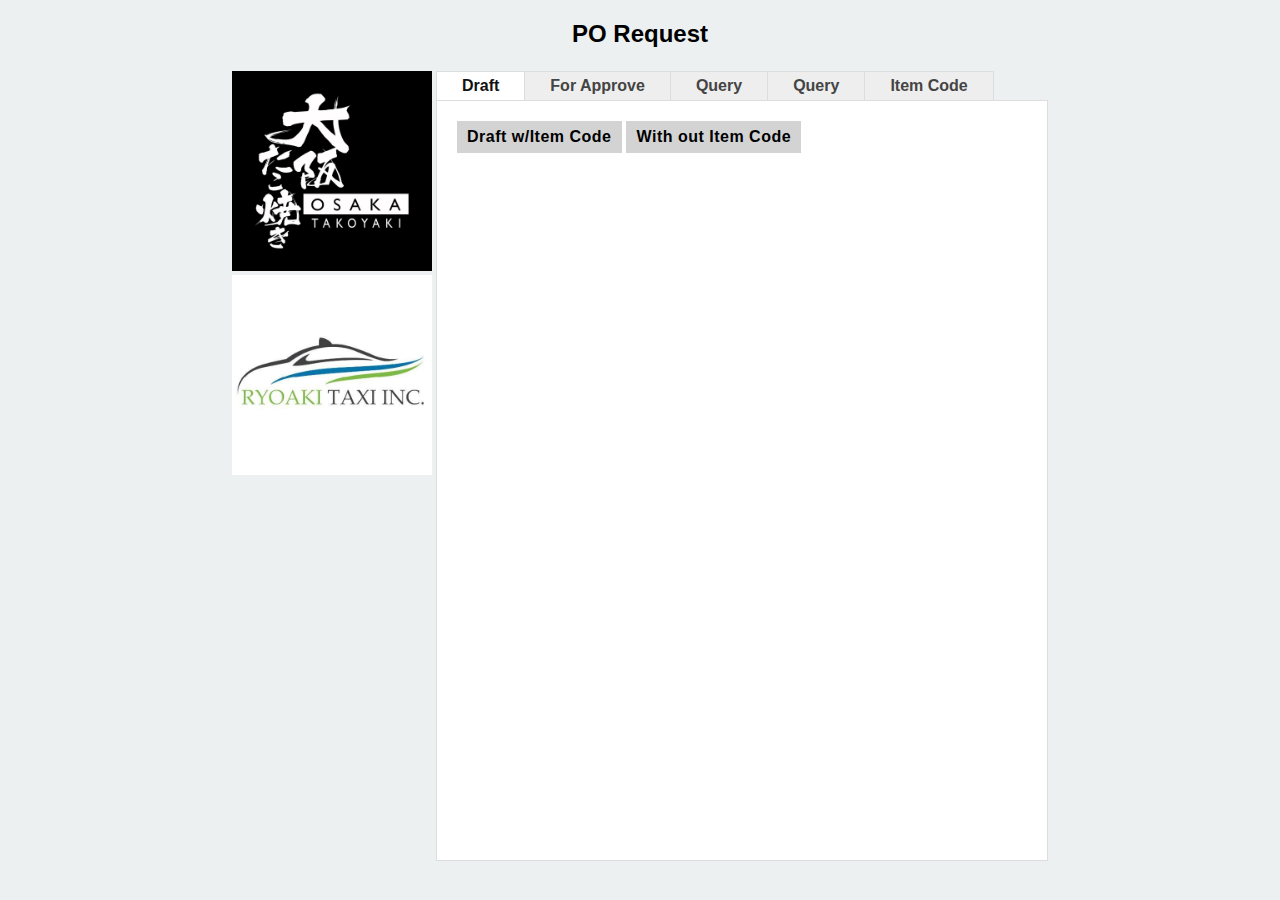
<file: index.html>
<!DOCTYPE html>
<html>
<head>
    <meta http-equiv="content-type" content="text/html; charset=utf-8" />
    <title>PO Request</title>
    <link rel="stylesheet" href="Content\style.css">
	<script
  src="https://code.jquery.com/jquery-3.4.1.js"
  integrity="sha256-WpOohJOqMqqyKL9FccASB9O0KwACQJpFTUBLTYOVvVU="
  crossorigin="anonymous"></script>
</head>
<body>
    <h2>PO Request</h2>
<table align="center">
	<tr>
		<th valign="top" width="200">
			<img src="Content\ot.jpg" height="200" width="200">
			<img src="Content\rt.jpg" height="200" width="200">
		</th>
		<th>
			<div class="pc-tab">
				<input checked="checked" id="tab1" type="radio" name="pct" />
				<input id="tab2" type="radio" name="pct" />
				<input id="tab3" type="radio" name="pct" />
				<input id="tab4" type="radio" name="pct" />
				<input id="tab5" type="radio" name="pct" />
				<nav>
					<ul>
						<li class="tab1">
						<label for="tab1">Draft</label>
						</li>
						<li class="tab2">
						<label for="tab2">For Approve</label>
						</li>
						<li class="tab3">
						<label for="tab3">Query</label>
						</li>
						<li class="tab4">
						<label for="tab4">Query</label>
						</li>
						</li>
						<li class="tab5">
						<label for="tab5">Item Code</label>
						</li>
					</ul>
				</nav>
				<section>
					<div class="tab1">    
						<h4 align="left"><a target="Draft" href="DraftPO.html">Draft w/Item Code</a> <a target="Draft" href="DraftPO2.html">With out Item Code</a></h4>
						<iframe name="Draft" width="570" height="680" frameborder="0" marginheight="0" marginwidth="0" scrolling="no" >
						</iframe>
					</div>
					<div class="tab2">
						<h4 align="left"><a target="Que" href="ForApprove.html">For Approve</a> <a target="Que" href="ApprovePO.html">Approve</a></h4>
						<iframe name="Que" width="570" height="740" frameborder="0" marginheight="0" marginwidth="0" scrolling="no" >
						</iframe>
					</div>
					<div class="tab3">
						<h4 align="left"><a target="QueryPO" href="QueryPO.html">Query</a></h4>
						<iframe name="QueryPO" width="570" height="750" frameborder="0" marginheight="0" marginwidth="0" scrolling="no" >
						</iframe>
					</div>
					<div class="tab4">
						<h4 align="left"><a target="QueryPO" href="QueryPO.html">Query</a></h4>
						<iframe name="QueryPO" width="570" height="750" frameborder="0" marginheight="0" marginwidth="0" scrolling="no" >
						</iframe>
					</div>
					<div class="tab5">
						<iframe name="IC" src="ItemCode.html" width="700" height="695" frameborder="0" marginheight="0" marginwidth="0" scrolling="no" >
						</iframe>
					</div>
				</section>
			</div>
		</th>
	</tr>
</table>		
</body>
</html>
</file>
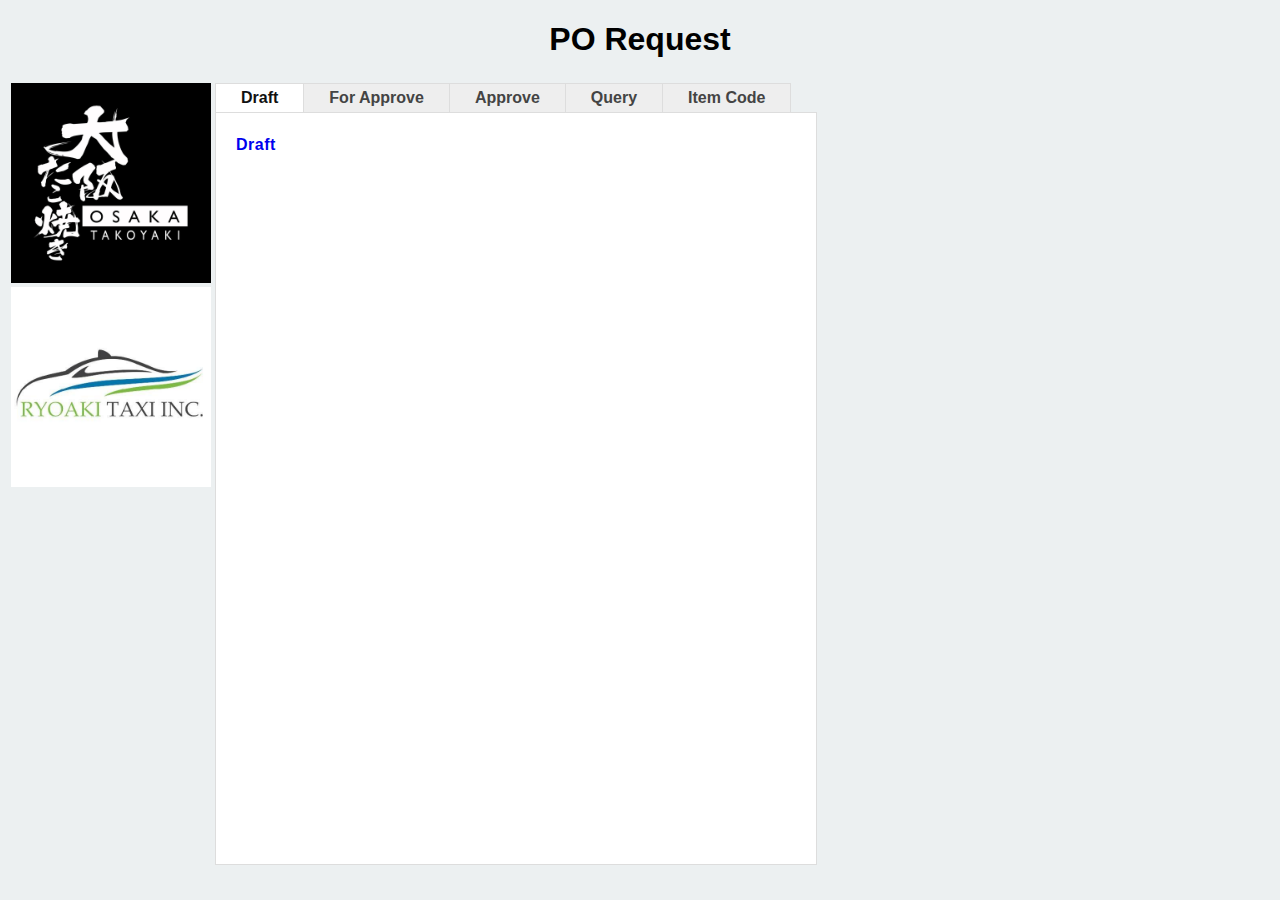
<file: PO/index.html>
<!DOCTYPE html>
<html>
<head>
    <meta http-equiv="content-type" content="text/html; charset=utf-8" />
    <title>PO Request</title>
    <link rel="stylesheet" href="Content\style.css">
    <script
  src="https://code.jquery.com/jquery-3.4.1.js"
  integrity="sha256-WpOohJOqMqqyKL9FccASB9O0KwACQJpFTUBLTYOVvVU="
  crossorigin="anonymous"></script>
</head>
<body>
    <h1>PO Request</h1>
<table>
	<tr>
		<th valign="top" width="200">
			<img src="Content\ot.jpg" height="200" width="200">
			<img src="Content\rt.jpg" height="200" width="200">
		</th>
		<th>
			<div class="pc-tab">
				<input checked="checked" id="tab1" type="radio" name="pct" />
				<input id="tab2" type="radio" name="pct" />
				<input id="tab3" type="radio" name="pct" />
				<input id="tab4" type="radio" name="pct" />
				<input id="tab5" type="radio" name="pct" />
				<nav>
					<ul>
						<li class="tab1">
						<label for="tab1">Draft</label>
						</li>
						<li class="tab2">
						<label for="tab2">For Approve</label>
						</li>
						<li class="tab3">
						<label for="tab3">Approve</label>
						</li>
						<li class="tab4">
						<label for="tab4">Query</label>
						</li>
						</li>
						<li class="tab5">
						<label for="tab5">Item Code</label>
						</li>
					</ul>
				</nav>
				<section>
					<div class="tab1">    
						<h4 align="left"><a target="Draft" href="DraftPO.html">Draft</a></h4>
						<iframe name="Draft" width="560" height="680" frameborder="0" marginheight="0" marginwidth="0" scrolling="no" >
						</iframe>
					</div>
						<div class="tab2">
						<h4 align="left"><a target="Que" href="ForApprove.html">For Approve</a></h4>
						<iframe name="Que" width="560" height="740" frameborder="0" marginheight="0" marginwidth="0" scrolling="no" >
						</iframe>
					</div>
					<div class="tab3">
						<h4 align="left"><a target="Query" href="ApprovePO.html">Approve</a></h4>
						<iframe name="Query" width="560" height="600" frameborder="0" marginheight="0" marginwidth="0" scrolling="no" >
						</iframe>
					</div>
					<div class="tab4">
						<h4 align="left"><a target="QueryPO" href="QueryPO.html">Query</a></h4>
						<iframe name="QueryPO" width="560" height="740" frameborder="0" marginheight="0" marginwidth="0" scrolling="no" >
						</iframe>
					</div>
					<div class="tab5">
						<h4 align="left"><a target="IC" href="ItemCode.html">Item Code</a></h4>
						<iframe name="IC" width="700" height="695" frameborder="0" marginheight="0" marginwidth="0" scrolling="no" >
						</iframe>
					</div>
				</section>
			</div>
		</th>
	</tr>
</table>		
</body>
</html>
</file>
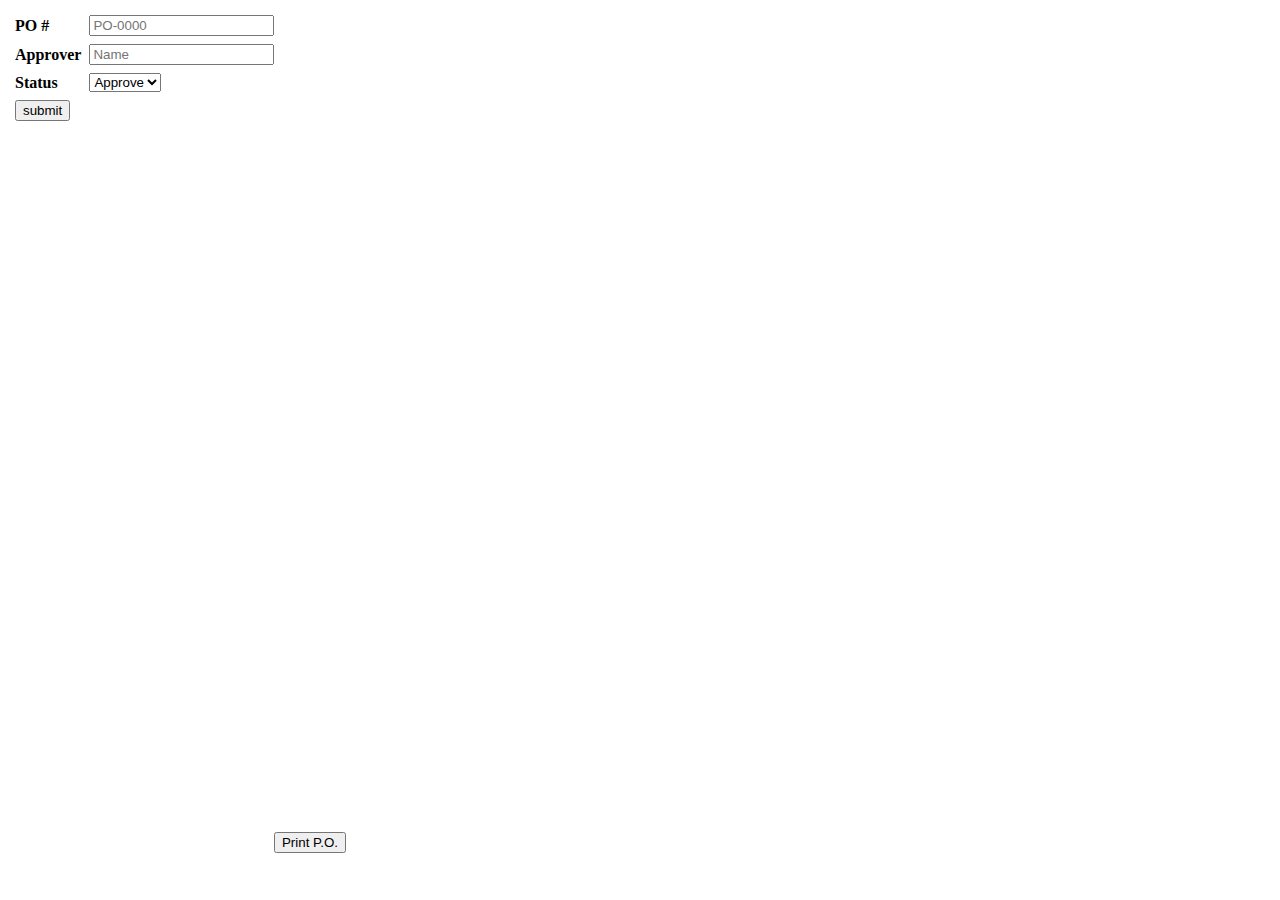
<file: ApprovePO.html>
<!DOCTYPE html>
<html>

<head>
    <title>Delivery</title>

</head>

<body>
    <div>
        <table cellpadding="0">
            <tr>
                <th>
                    <div>
        <form action="https://docs.google.com/forms/u/1/d/e/1FAIpQLSfVGcU-pso_PT0yXF-MiJLkjmKoksoRlooqVqukTQRuC30b0Q/formResponse" target="_self" method="POST">
            <table width="255" cellpadding="3">
                <tr align="left">
                    <th >
                        <label >PO #</label>
                    </th>
					<th >
                        <input type="text" name="entry.1896798214" placeholder="PO-0000">
                    </th>
                </tr>
                <tr align="left">
                    <th >
                        <label >Approver</label>
                    </th>
					<th >
                        <input type="text" name="entry.1939123389" placeholder="Name">
                    </th>
                </tr>
                <tr align="left">
                    <th>
                        <label >Status</label>
                    </th>
					<th>
						<select name="entry.856951067" size="1">
							<option value="Approve">Approve</option>
							<option value="Reject">Reject</option>
							<option value="Hold">Hold</option>
						</select>
                    </th>
                </tr>
				<tr align="left">
                    <th width="33%"><input type="submit" value="submit"></th>
                </tr>
            </table><br>        
        </form>
    </div>
                </th>
            </tr>
            <tr>
                <th>
                    <div>
                        <iframe id="zel" src="https://docs.google.com/spreadsheets/d/1xGaX6h5-QPCzwQwxIz_jAEixde0Y9JNKBS42V3lmw3Y/htmlembed/sheet?gid=1333012111&range=A1:E32" width="600" height="680" frameborder="0" marginheight="0" marginwidth="0" scrolling="no">
                        </iframe>
					</div>   
                </th>
            </tr>
            <tr>
                <th>
                    <button onclick="myFunction()">Print P.O.</button>
                    <script>
                        function myFunction() {
  window.print();
}
						window.setInterval("reloadIFrame();", 3000);

                        function reloadIFrame() {
                            var frameHolder = document.getElementById('zel');
                            frameHolder.src = "https://docs.google.com/spreadsheets/d/1xGaX6h5-QPCzwQwxIz_jAEixde0Y9JNKBS42V3lmw3Y/htmlembed/sheet?gid=1333012111&range=A1:E32"
                        }
                    </script>
                </th>
            </tr>    
        </table>

    </div>
</body>
</html>
</file>
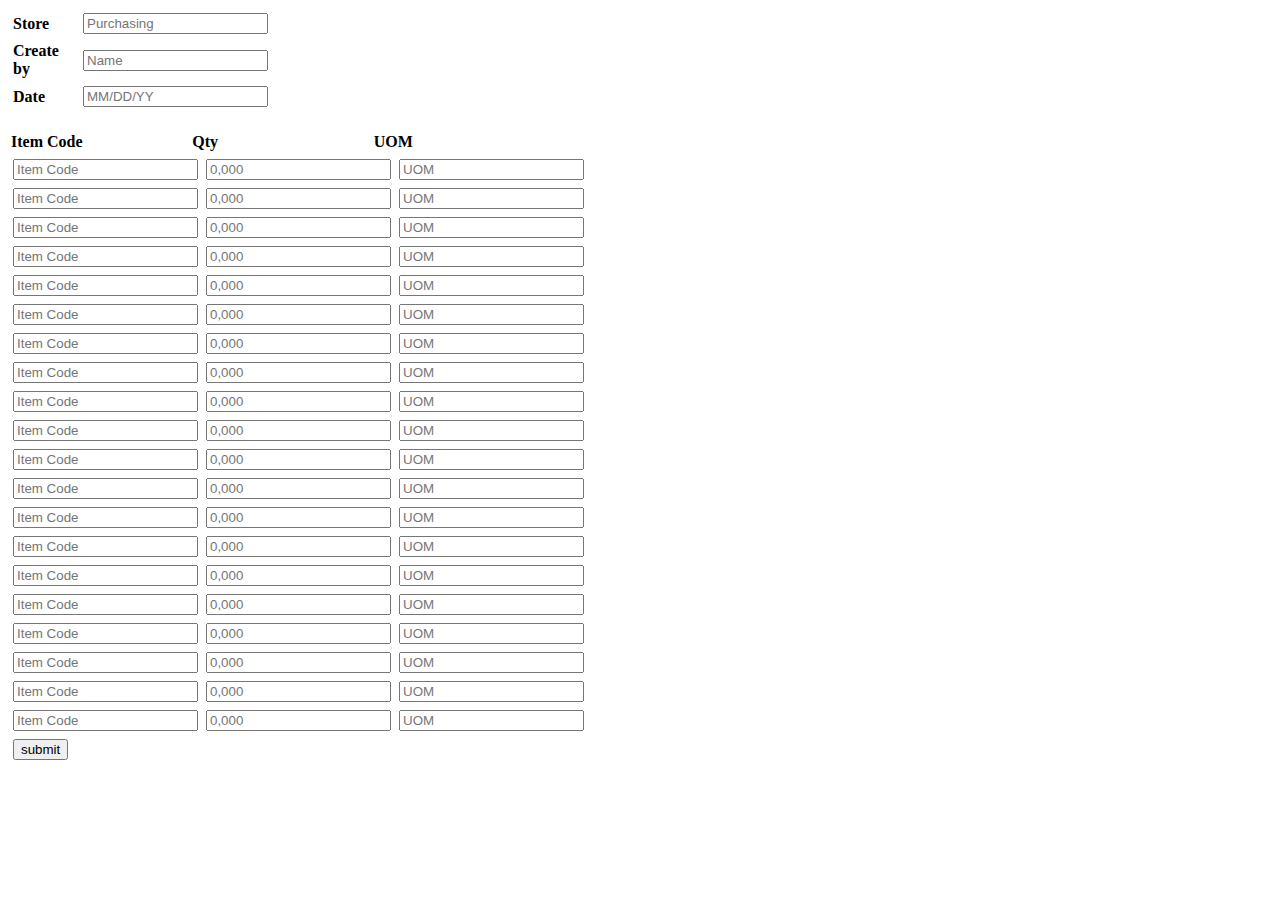
<file: DraftPO.html>
<!DOCTYPE html>
<html>

<head>
    
</head>

<body>
    <div>
        <form action="https://docs.google.com/forms/u/1/d/e/1FAIpQLSfx66Cv7v31KgxPLpIVAfG73Jiil4s7JYh_mOdtyI67ZHC6cA/formResponse" target="_self" method="POST">
            <table width="265" cellpadding="3">
                <tr align="left">
                    <th >
                        <label >Store</label>
                    </th>
					<th >
                        <input type="text" name="entry.54710630" placeholder="Purchasing">
                    </th>
                </tr>
                <tr align="left">
                    <th >
                        <label >Create by</label>
                    </th>
					<th >
                        <input type="text" name="entry.1203433616" placeholder="Name">
                    </th>
                </tr>
                <tr align="left">
                    <th>
                        <label >Date</label>
                    </th>
					<th>
                        <input type="text" name="entry.1028547233" placeholder="MM/DD/YY">
                    </th>
                </tr>
            </table><br>
            <table width="546">
                <tr align="left">
                    <th width="33%"><label>Item Code</label></th>
                    <th width="33%"><label>Qty</label></th>
                    <th width="33%"><label>UOM</label></th>
                </tr>
            </table>
            <table width="546" cellpadding="3">
                <tr>
                    <th width="33%"><input type="text" name="entry.1437267152" placeholder="Item Code"></th>
                    <th width="33%"><input type="text" name="entry.483380419" placeholder="0,000"></th>
                    <th width="33%"><input type="text" name="entry.1888782235" placeholder="UOM"></th>
                </tr>
                 <tr>
                    <th width="33%"><input type="text" name="entry.1437267152" placeholder="Item Code"></th>
                    <th width="33%"><input type="text" name="entry.483380419" placeholder="0,000"></th>
                    <th width="33%"><input type="text" name="entry.1888782235" placeholder="UOM"></th>
                </tr>
                <tr>
                    <th width="33%"><input type="text" name="entry.1437267152" placeholder="Item Code"></th>
                    <th width="33%"><input type="text" name="entry.483380419" placeholder="0,000"></th>
                    <th width="33%"><input type="text" name="entry.1888782235" placeholder="UOM"></th>
                </tr>
                <tr>
                    <th width="33%"><input type="text" name="entry.1437267152" placeholder="Item Code"></th>
                    <th width="33%"><input type="text" name="entry.483380419" placeholder="0,000"></th>
                    <th width="33%"><input type="text" name="entry.1888782235" placeholder="UOM"></th>
                </tr>
                <tr>
                    <th width="33%"><input type="text" name="entry.1437267152" placeholder="Item Code"></th>
                    <th width="33%"><input type="text" name="entry.483380419" placeholder="0,000"></th>
                    <th width="33%"><input type="text" name="entry.1888782235" placeholder="UOM"></th>
                </tr>
                <tr>
                    <th width="33%"><input type="text" name="entry.1437267152" placeholder="Item Code"></th>
                    <th width="33%"><input type="text" name="entry.483380419" placeholder="0,000"></th>
                    <th width="33%"><input type="text" name="entry.1888782235" placeholder="UOM"></th>
                </tr>
                <tr>
                    <th width="33%"><input type="text" name="entry.1437267152" placeholder="Item Code"></th>
                    <th width="33%"><input type="text" name="entry.483380419" placeholder="0,000"></th>
                    <th width="33%"><input type="text" name="entry.1888782235" placeholder="UOM"></th>
                </tr>
                <tr>
                    <th width="33%"><input type="text" name="entry.1437267152" placeholder="Item Code"></th>
                    <th width="33%"><input type="text" name="entry.483380419" placeholder="0,000"></th>
                    <th width="33%"><input type="text" name="entry.1888782235" placeholder="UOM"></th>
                </tr>
                <tr>
                    <th width="33%"><input type="text" name="entry.1437267152" placeholder="Item Code"></th>
                    <th width="33%"><input type="text" name="entry.483380419" placeholder="0,000"></th>
                    <th width="33%"><input type="text" name="entry.1888782235" placeholder="UOM"></th>
                </tr>
                <tr>
                    <th width="33%"><input type="text" name="entry.1437267152" placeholder="Item Code"></th>
                    <th width="33%"><input type="text" name="entry.483380419" placeholder="0,000"></th>
                    <th width="33%"><input type="text" name="entry.1888782235" placeholder="UOM"></th>
                </tr>
                <tr>
                    <th width="33%"><input type="text" name="entry.1437267152" placeholder="Item Code"></th>
                    <th width="33%"><input type="text" name="entry.483380419" placeholder="0,000"></th>
                    <th width="33%"><input type="text" name="entry.1888782235" placeholder="UOM"></th>
                </tr>
                <tr>
                    <th width="33%"><input type="text" name="entry.1437267152" placeholder="Item Code"></th>
                    <th width="33%"><input type="text" name="entry.483380419" placeholder="0,000"></th>
                    <th width="33%"><input type="text" name="entry.1888782235" placeholder="UOM"></th>
                </tr>
                <tr>
                    <th width="33%"><input type="text" name="entry.1437267152" placeholder="Item Code"></th>
                    <th width="33%"><input type="text" name="entry.483380419" placeholder="0,000"></th>
                    <th width="33%"><input type="text" name="entry.1888782235" placeholder="UOM"></th>
                </tr>
                <tr>
                    <th width="33%"><input type="text" name="entry.1437267152" placeholder="Item Code"></th>
                    <th width="33%"><input type="text" name="entry.483380419" placeholder="0,000"></th>
                    <th width="33%"><input type="text" name="entry.1888782235" placeholder="UOM"></th>
                </tr>
                <tr>
                    <th width="33%"><input type="text" name="entry.1437267152" placeholder="Item Code"></th>
                    <th width="33%"><input type="text" name="entry.483380419" placeholder="0,000"></th>
                    <th width="33%"><input type="text" name="entry.1888782235" placeholder="UOM"></th>
                </tr>
                <tr>
                    <th width="33%"><input type="text" name="entry.1437267152" placeholder="Item Code"></th>
                    <th width="33%"><input type="text" name="entry.483380419" placeholder="0,000"></th>
                    <th width="33%"><input type="text" name="entry.1888782235" placeholder="UOM"></th>
                </tr>
                <tr>
                    <th width="33%"><input type="text" name="entry.1437267152" placeholder="Item Code"></th>
                    <th width="33%"><input type="text" name="entry.483380419" placeholder="0,000"></th>
                    <th width="33%"><input type="text" name="entry.1888782235" placeholder="UOM"></th>
                </tr>
                <tr>
                    <th width="33%"><input type="text" name="entry.1437267152" placeholder="Item Code"></th>
                    <th width="33%"><input type="text" name="entry.483380419" placeholder="0,000"></th>
                    <th width="33%"><input type="text" name="entry.1888782235" placeholder="UOM"></th>
                </tr>
                <tr>
                    <th width="33%"><input type="text" name="entry.1437267152" placeholder="Item Code"></th>
                    <th width="33%"><input type="text" name="entry.483380419" placeholder="0,000"></th>
                    <th width="33%"><input type="text" name="entry.1888782235" placeholder="UOM"></th>
                </tr>
                <tr>
                    <th width="33%"><input type="text" name="entry.1437267152" placeholder="Item Code"></th>
                    <th width="33%"><input type="text" name="entry.483380419" placeholder="0,000"></th>
                    <th width="33%"><input type="text" name="entry.1888782235" placeholder="UOM"></th>
                </tr>
                <tr align="left">
                    <th width="33%"><input type="submit" value="submit"></th>
                </tr>
            </table>
            
        </form>
    </div>

</body>

</html>
</file>
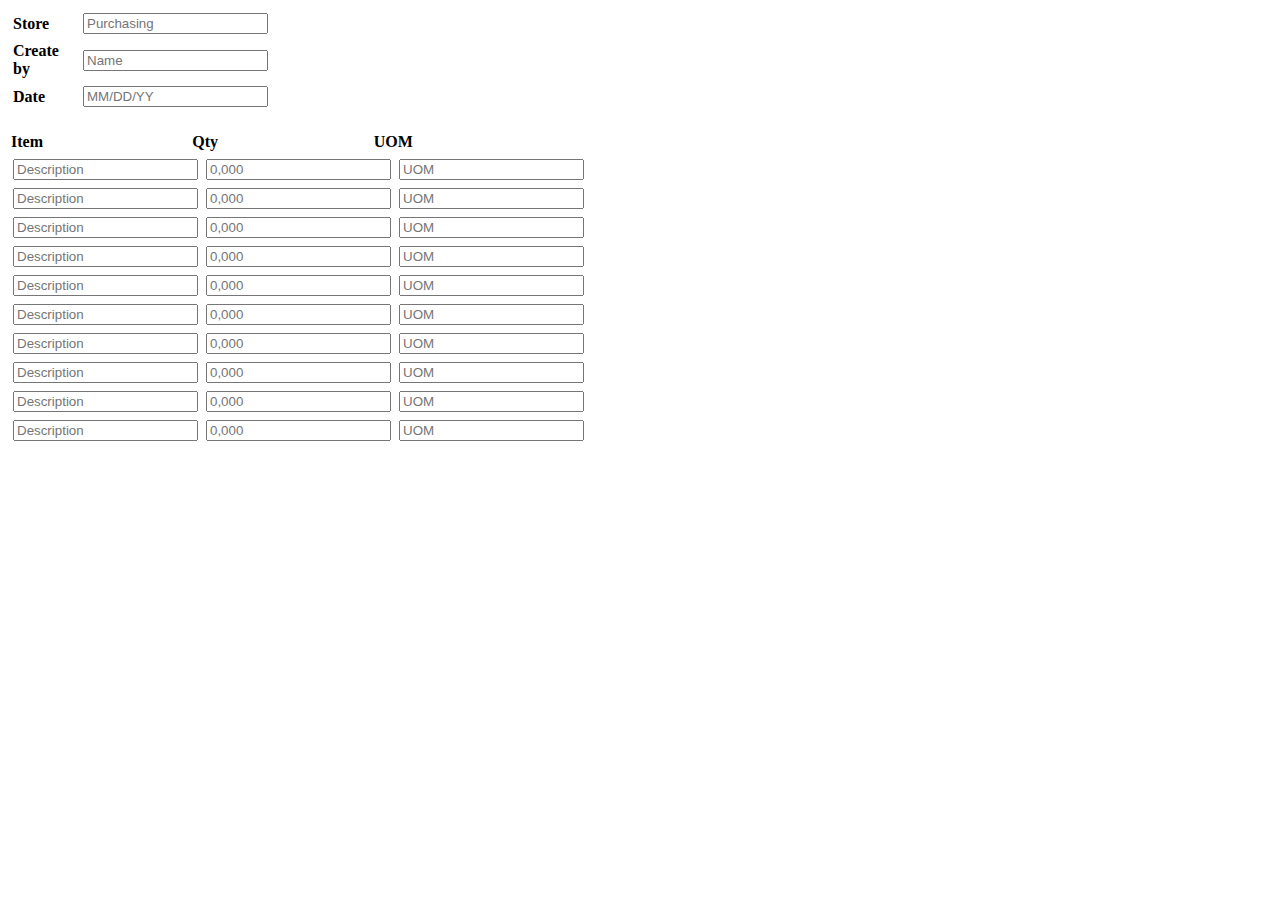
<file: DraftPO2.html>
<!DOCTYPE html>
<html>

<head>
    
</head>

<body>
    <div>
        <form action="https://docs.google.com/forms/u/1/d/e/1FAIpQLSfx66Cv7v31KgxPLpIVAfG73Jiil4s7JYh_mOdtyI67ZHC6cA/formResponse" target="_self" method="POST">
            <table width="265" cellpadding="3">
                <tr align="left">
                    <th >
                        <label >Store</label>
                    </th>
					<th >
                        <input type="text" name="entry.1011514642" placeholder="Purchasing">
                    </th>
                </tr>
                <tr align="left">
                    <th >
                        <label >Create by</label>
                    </th>
					<th >
                        <input type="text" name="entry.481858506" placeholder="Name">
                    </th>
                </tr>
                <tr align="left">
                    <th>
                        <label >Date</label>
                    </th>
					<th>
                        <input type="text" name="entry.212255321" placeholder="MM/DD/YY">
                    </th>
                </tr>
            </table><br>
            <table width="546">
                <tr align="left">
                    <th width="33%"><label>Item</label></th>
                    <th width="33%"><label>Qty</label></th>
                    <th width="33%"><label>UOM</label></th>
                </tr>
            </table>
            <table width="546" cellpadding="3">
                <tr>
                    <th width="33%"><input type="text" name="entry.286471567" placeholder="Description"></th>
                    <th width="33%"><input type="text" name="entry.1335706108" placeholder="0,000"></th>
                    <th width="33%"><input type="text" name="entry.2008655305" placeholder="UOM"></th>
                </tr>
                 <tr>
                    <th width="33%"><input type="text" name="entry.286471567" placeholder="Description"></th>
                    <th width="33%"><input type="text" name="entry.1335706108" placeholder="0,000"></th>
                    <th width="33%"><input type="text" name="entry.2008655305" placeholder="UOM"></th>
                </tr>
                <tr>
                    <th width="33%"><input type="text" name="entry.286471567" placeholder="Description"></th>
                    <th width="33%"><input type="text" name="entry.1335706108" placeholder="0,000"></th>
                    <th width="33%"><input type="text" name="entry.2008655305" placeholder="UOM"></th>
                </tr>
                <tr>
                    <th width="33%"><input type="text" name="entry.286471567" placeholder="Description"></th>
                    <th width="33%"><input type="text" name="entry.1335706108" placeholder="0,000"></th>
                    <th width="33%"><input type="text" name="entry.2008655305" placeholder="UOM"></th>
                </tr>
                <tr>
                    <th width="33%"><input type="text" name="entry.286471567" placeholder="Description"></th>
                    <th width="33%"><input type="text" name="entry.1335706108" placeholder="0,000"></th>
                    <th width="33%"><input type="text" name="entry.2008655305" placeholder="UOM"></th>
                </tr>
                <tr>
                    <th width="33%"><input type="text" name="entry.286471567" placeholder="Description"></th>
                    <th width="33%"><input type="text" name="entry.1335706108" placeholder="0,000"></th>
                    <th width="33%"><input type="text" name="entry.2008655305" placeholder="UOM"></th>
                </tr>
                <tr>
                    <th width="33%"><input type="text" name="entry.286471567" placeholder="Description"></th>
                    <th width="33%"><input type="text" name="entry.1335706108" placeholder="0,000"></th>
                    <th width="33%"><input type="text" name="entry.2008655305" placeholder="UOM"></th>
                </tr>
                <tr>
                    <th width="33%"><input type="text" name="entry.286471567" placeholder="Description"></th>
                    <th width="33%"><input type="text" name="entry.1335706108" placeholder="0,000"></th>
                    <th width="33%"><input type="text" name="entry.2008655305" placeholder="UOM"></th>
                </tr>
                <tr>
                    <th width="33%"><input type="text" name="entry.286471567" placeholder="Description"></th>
                    <th width="33%"><input type="text" name="entry.1335706108" placeholder="0,000"></th>
                    <th width="33%"><input type="text" name="entry.2008655305" placeholder="UOM"></th>
                </tr>
                <tr>
                    <th width="33%"><input type="text" name="entry.286471567" placeholder="Description"></th>
                    <th width="33%"><input type="text" name="entry.1335706108" placeholder="0,000"></th>
                    <th width="33%"><input type="text" name="entry.2008655305" placeholder="UOM"></th>
                </tr>
            </table>
            
        </form>
    </div>

</body>

</html>
</file>
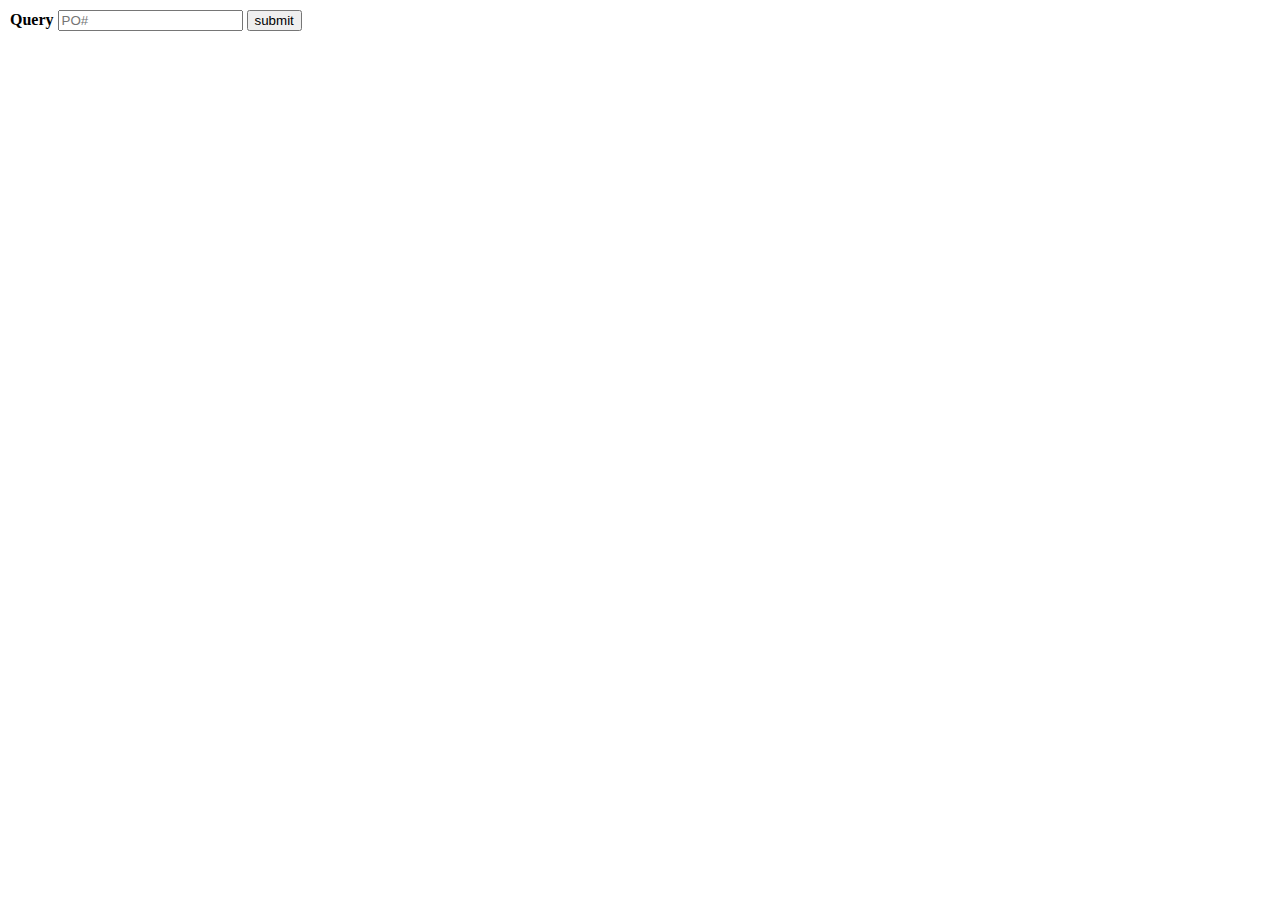
<file: Query.html>
<html>
<head>
    <meta http-equiv="content-type" content="text/html; charset=utf-8" />
    <title>Query</title>
    
</head>
<body>
<div id="content" class="tab3">    
    <table width="100%"   cellpadding="0">
        <tr>
            <th valign="top" align="left" cellpadding="3">
                <div>
                    
                    <form action="https://docs.google.com/forms/u/1/d/e/1FAIpQLSei7SRhN9esk0PvsVwvnfBTKXG7zEhpmwzAZ1coledUn_pkPQ/formResponse" target="_self" method="POST">
                       Query <input type="text" name="entry.1869623143" placeholder="PO#">
                        <input type="submit" value="submit">
                    </form>
                </div> 
            </th>
        </tr>
    </table>
</div>    
</body>
</html>
</file>
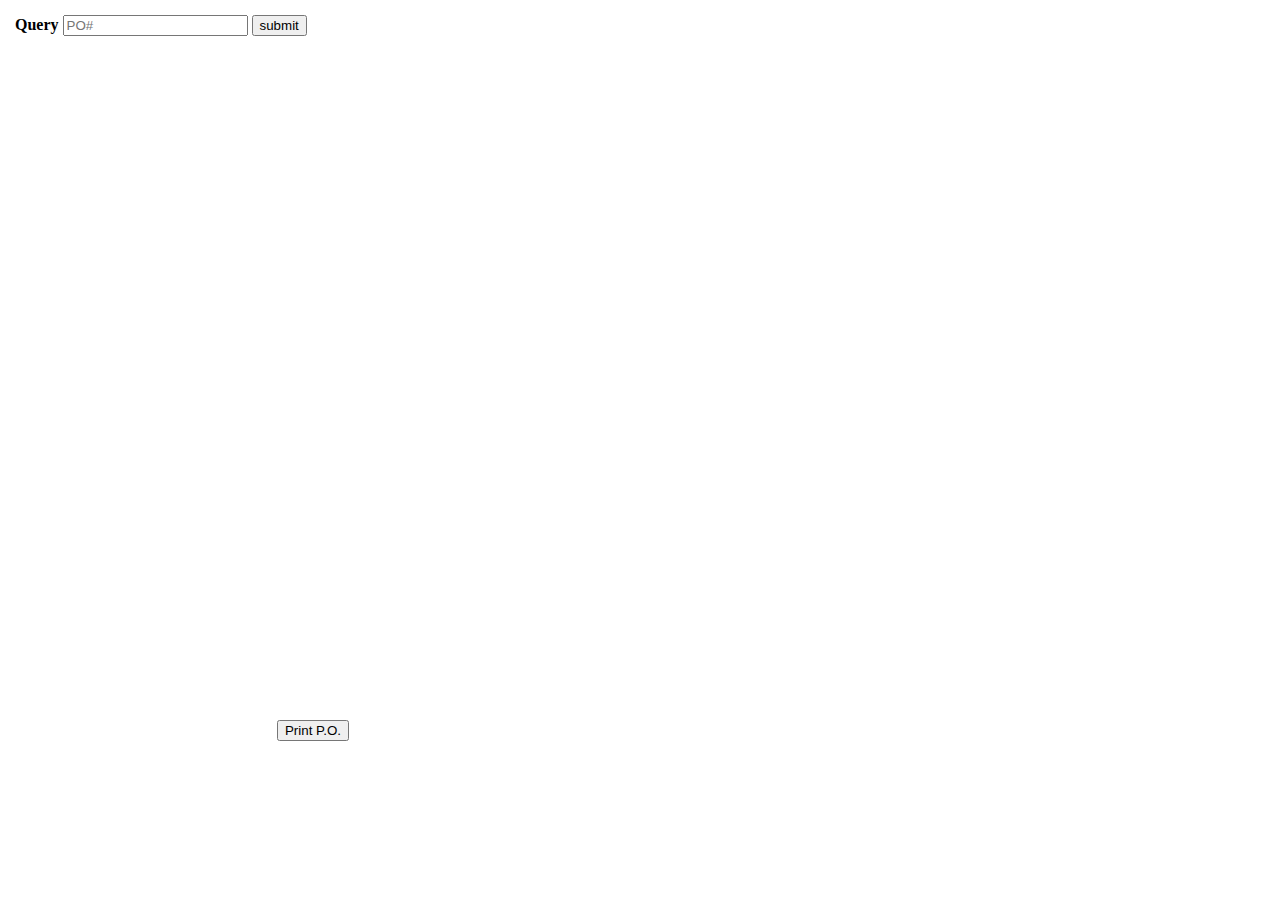
<file: QueryPO.html>
<!DOCTYPE html>
<html>

<head>
    <title>Query PO</title>

</head>

<body>
    <div class="tab2">
        <table cellpadding="3">
            <tr>
                <th>
                    <div>
                        <iframe src="Query.html" width="600" height="23" frameborder="0" marginheight="0" marginwidth="0" scrolling="no">
                        </iframe>
                    </div>
                </th>
            </tr>
            <tr>
                <th>
                    <div>
                        <iframe id="zel" src="https://docs.google.com/spreadsheets/d/1xGaX6h5-QPCzwQwxIz_jAEixde0Y9JNKBS42V3lmw3Y/htmlembed/sheet?gid=1019796294&range=A1:G32" width="600" height="660" frameborder="0" marginheight="0" marginwidth="0" scrolling="no">
                        </iframe>
					</div>   
                </th>
            </tr>
            <tr>
                <th>
                    <button onclick="myFunction()">Print P.O.</button>
                    <script>
                        function myFunction() {
  window.print();
}
						window.setInterval("reloadIFrame();", 3000);

                        function reloadIFrame() {
                            var frameHolder = document.getElementById('zel');
                            frameHolder.src = "https://docs.google.com/spreadsheets/d/1xGaX6h5-QPCzwQwxIz_jAEixde0Y9JNKBS42V3lmw3Y/htmlembed/sheet?gid=1019796294&range=A1:G32"
                        }
                    </script>
                </th>
            </tr>    
        </table>

    </div>
</body>
</html>
</file>
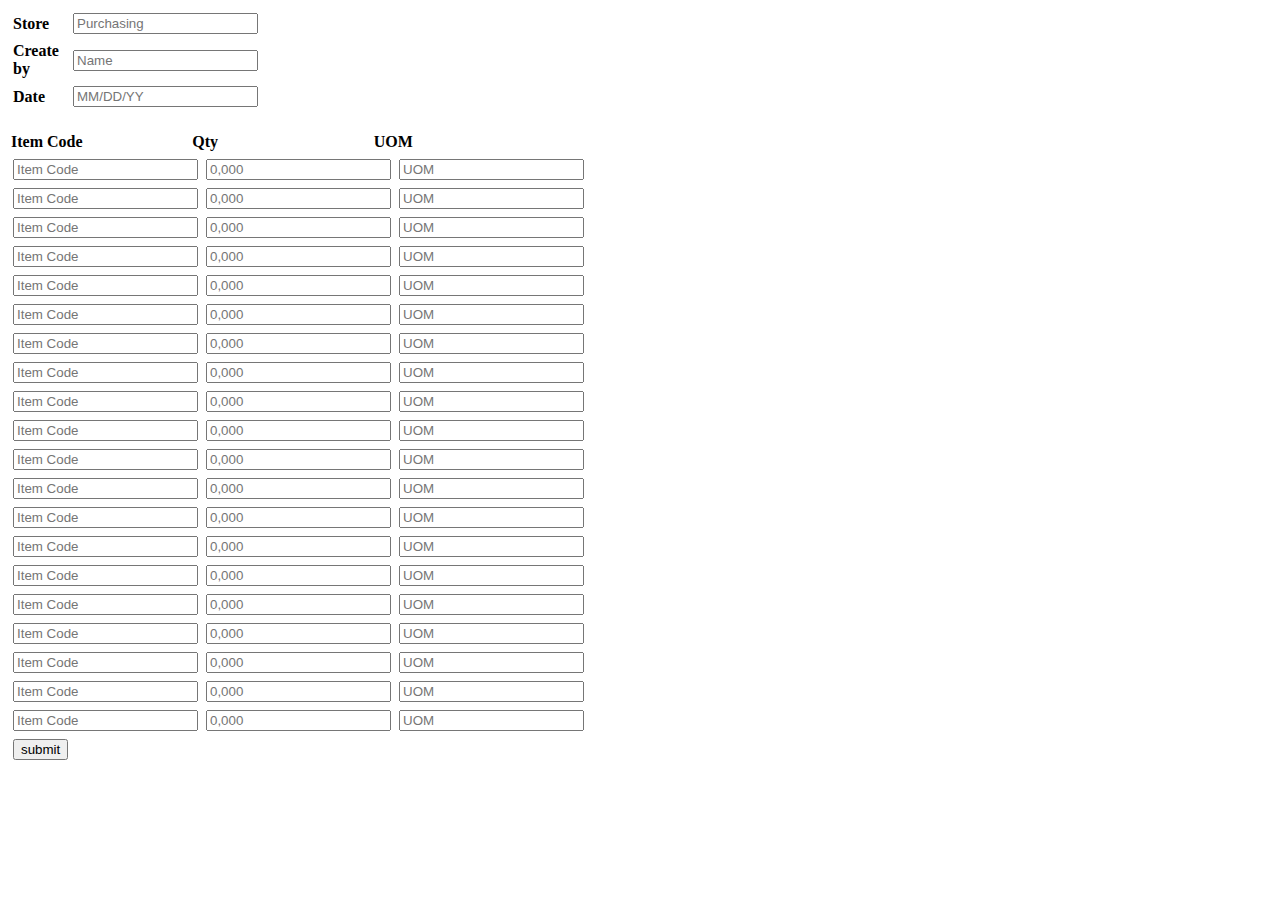
<file: PO/DraftPO.html>
<!DOCTYPE html>
<html>

<head>
    
</head>

<body>
    <div>
        <form action="https://docs.google.com/forms/u/1/d/e/1FAIpQLSfx66Cv7v31KgxPLpIVAfG73Jiil4s7JYh_mOdtyI67ZHC6cA/formResponse" target="_self" method="POST">
            <table width="255" cellpadding="3">
                <tr align="left">
                    <th >
                        <label >Store</label>
                    </th>
					<th >
                        <input type="text" name="entry.54710630" placeholder="Purchasing">
                    </th>
                </tr>
                <tr align="left">
                    <th >
                        <label >Create by</label>
                    </th>
					<th >
                        <input type="text" name="entry.1203433616" placeholder="Name">
                    </th>
                </tr>
                <tr align="left">
                    <th>
                        <label >Date</label>
                    </th>
					<th>
                        <input type="text" name="entry.1028547233" placeholder="MM/DD/YY">
                    </th>
                </tr>
            </table><br>
            <table width="546">
                <tr align="left">
                    <th width="33%"><label>Item Code</label></th>
                    <th width="33%"><label>Qty</label></th>
                    <th width="33%"><label>UOM</label></th>
                </tr>
            </table>
            <table width="546" cellpadding="3">
                <tr>
                    <th width="33%"><input type="text" name="entry.1437267152" placeholder="Item Code"></th>
                    <th width="33%"><input type="text" name="entry.483380419" placeholder="0,000"></th>
                    <th width="33%"><input type="text" name="entry.1888782235" placeholder="UOM"></th>
                </tr>
                 <tr>
                    <th width="33%"><input type="text" name="entry.1437267152" placeholder="Item Code"></th>
                    <th width="33%"><input type="text" name="entry.483380419" placeholder="0,000"></th>
                    <th width="33%"><input type="text" name="entry.1888782235" placeholder="UOM"></th>
                </tr>
                <tr>
                    <th width="33%"><input type="text" name="entry.1437267152" placeholder="Item Code"></th>
                    <th width="33%"><input type="text" name="entry.483380419" placeholder="0,000"></th>
                    <th width="33%"><input type="text" name="entry.1888782235" placeholder="UOM"></th>
                </tr>
                <tr>
                    <th width="33%"><input type="text" name="entry.1437267152" placeholder="Item Code"></th>
                    <th width="33%"><input type="text" name="entry.483380419" placeholder="0,000"></th>
                    <th width="33%"><input type="text" name="entry.1888782235" placeholder="UOM"></th>
                </tr>
                <tr>
                    <th width="33%"><input type="text" name="entry.1437267152" placeholder="Item Code"></th>
                    <th width="33%"><input type="text" name="entry.483380419" placeholder="0,000"></th>
                    <th width="33%"><input type="text" name="entry.1888782235" placeholder="UOM"></th>
                </tr>
                <tr>
                    <th width="33%"><input type="text" name="entry.1437267152" placeholder="Item Code"></th>
                    <th width="33%"><input type="text" name="entry.483380419" placeholder="0,000"></th>
                    <th width="33%"><input type="text" name="entry.1888782235" placeholder="UOM"></th>
                </tr>
                <tr>
                    <th width="33%"><input type="text" name="entry.1437267152" placeholder="Item Code"></th>
                    <th width="33%"><input type="text" name="entry.483380419" placeholder="0,000"></th>
                    <th width="33%"><input type="text" name="entry.1888782235" placeholder="UOM"></th>
                </tr>
                <tr>
                    <th width="33%"><input type="text" name="entry.1437267152" placeholder="Item Code"></th>
                    <th width="33%"><input type="text" name="entry.483380419" placeholder="0,000"></th>
                    <th width="33%"><input type="text" name="entry.1888782235" placeholder="UOM"></th>
                </tr>
                <tr>
                    <th width="33%"><input type="text" name="entry.1437267152" placeholder="Item Code"></th>
                    <th width="33%"><input type="text" name="entry.483380419" placeholder="0,000"></th>
                    <th width="33%"><input type="text" name="entry.1888782235" placeholder="UOM"></th>
                </tr>
                <tr>
                    <th width="33%"><input type="text" name="entry.1437267152" placeholder="Item Code"></th>
                    <th width="33%"><input type="text" name="entry.483380419" placeholder="0,000"></th>
                    <th width="33%"><input type="text" name="entry.1888782235" placeholder="UOM"></th>
                </tr>
                <tr>
                    <th width="33%"><input type="text" name="entry.1437267152" placeholder="Item Code"></th>
                    <th width="33%"><input type="text" name="entry.483380419" placeholder="0,000"></th>
                    <th width="33%"><input type="text" name="entry.1888782235" placeholder="UOM"></th>
                </tr>
                <tr>
                    <th width="33%"><input type="text" name="entry.1437267152" placeholder="Item Code"></th>
                    <th width="33%"><input type="text" name="entry.483380419" placeholder="0,000"></th>
                    <th width="33%"><input type="text" name="entry.1888782235" placeholder="UOM"></th>
                </tr>
                <tr>
                    <th width="33%"><input type="text" name="entry.1437267152" placeholder="Item Code"></th>
                    <th width="33%"><input type="text" name="entry.483380419" placeholder="0,000"></th>
                    <th width="33%"><input type="text" name="entry.1888782235" placeholder="UOM"></th>
                </tr>
                <tr>
                    <th width="33%"><input type="text" name="entry.1437267152" placeholder="Item Code"></th>
                    <th width="33%"><input type="text" name="entry.483380419" placeholder="0,000"></th>
                    <th width="33%"><input type="text" name="entry.1888782235" placeholder="UOM"></th>
                </tr>
                <tr>
                    <th width="33%"><input type="text" name="entry.1437267152" placeholder="Item Code"></th>
                    <th width="33%"><input type="text" name="entry.483380419" placeholder="0,000"></th>
                    <th width="33%"><input type="text" name="entry.1888782235" placeholder="UOM"></th>
                </tr>
                <tr>
                    <th width="33%"><input type="text" name="entry.1437267152" placeholder="Item Code"></th>
                    <th width="33%"><input type="text" name="entry.483380419" placeholder="0,000"></th>
                    <th width="33%"><input type="text" name="entry.1888782235" placeholder="UOM"></th>
                </tr>
                <tr>
                    <th width="33%"><input type="text" name="entry.1437267152" placeholder="Item Code"></th>
                    <th width="33%"><input type="text" name="entry.483380419" placeholder="0,000"></th>
                    <th width="33%"><input type="text" name="entry.1888782235" placeholder="UOM"></th>
                </tr>
                <tr>
                    <th width="33%"><input type="text" name="entry.1437267152" placeholder="Item Code"></th>
                    <th width="33%"><input type="text" name="entry.483380419" placeholder="0,000"></th>
                    <th width="33%"><input type="text" name="entry.1888782235" placeholder="UOM"></th>
                </tr>
                <tr>
                    <th width="33%"><input type="text" name="entry.1437267152" placeholder="Item Code"></th>
                    <th width="33%"><input type="text" name="entry.483380419" placeholder="0,000"></th>
                    <th width="33%"><input type="text" name="entry.1888782235" placeholder="UOM"></th>
                </tr>
                <tr>
                    <th width="33%"><input type="text" name="entry.1437267152" placeholder="Item Code"></th>
                    <th width="33%"><input type="text" name="entry.483380419" placeholder="0,000"></th>
                    <th width="33%"><input type="text" name="entry.1888782235" placeholder="UOM"></th>
                </tr>
                <tr align="left">
                    <th width="33%"><input type="submit" value="submit"></th>
                </tr>
            </table>
            
        </form>
    </div>

</body>

</html>
</file>
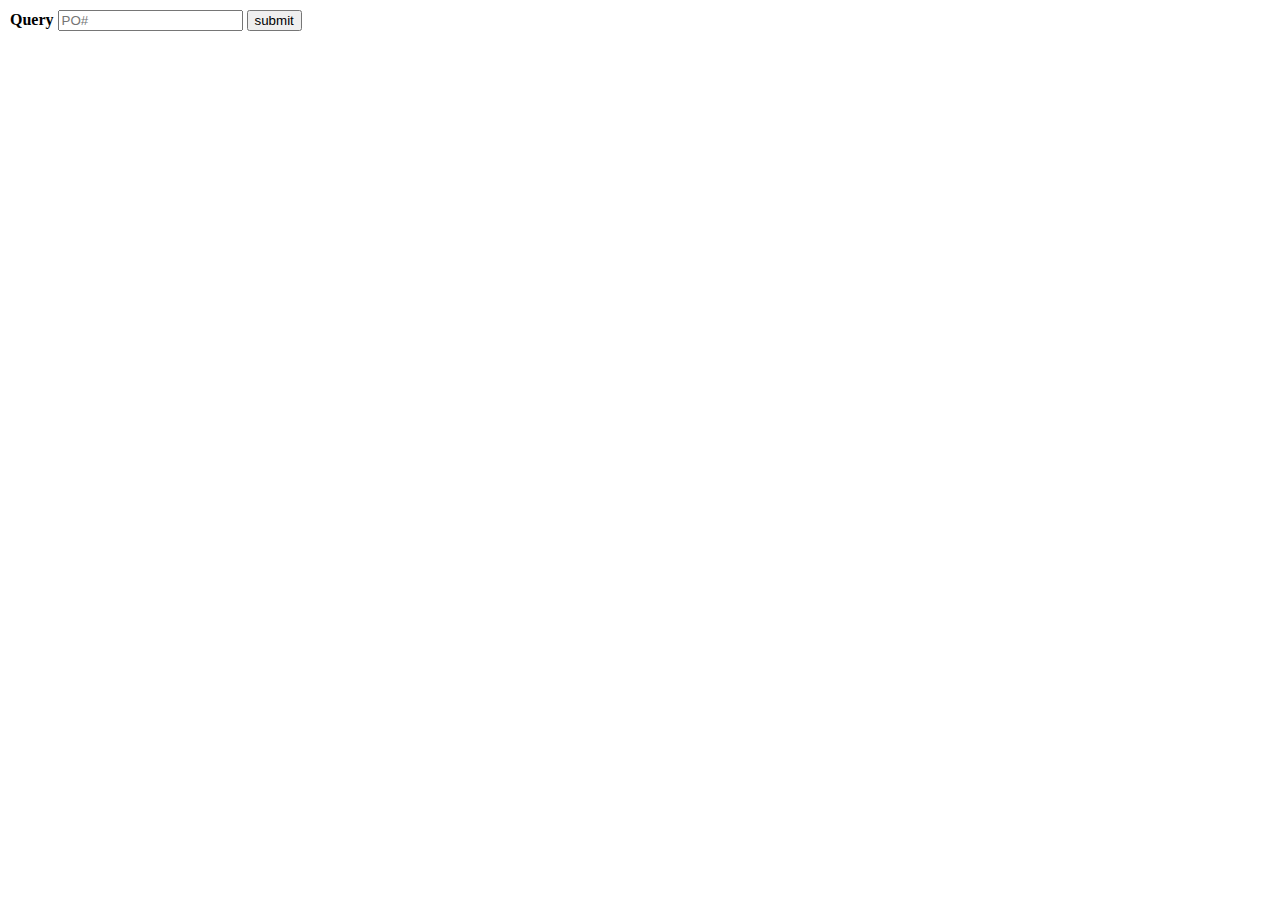
<file: PO/Query.html>
<html>
<head>
    <meta http-equiv="content-type" content="text/html; charset=utf-8" />
    <title>Query</title>
    
</head>
<body>
<div id="content" class="tab3">    
    <table width="100%"   cellpadding="0">
        <tr>
            <th valign="top" align="left" cellpadding>
                <div>
                    
                    <form action="https://docs.google.com/forms/u/1/d/e/1FAIpQLSei7SRhN9esk0PvsVwvnfBTKXG7zEhpmwzAZ1coledUn_pkPQ/formResponse" target="_self" method="POST">
                       Query <input type="text" name="entry.1869623143" placeholder="PO#">
                        <input type="submit" value="submit">
                    </form>
                </div> 
            </th>
        </tr>
    </table>
</div>    
</body>
</html>
</file>
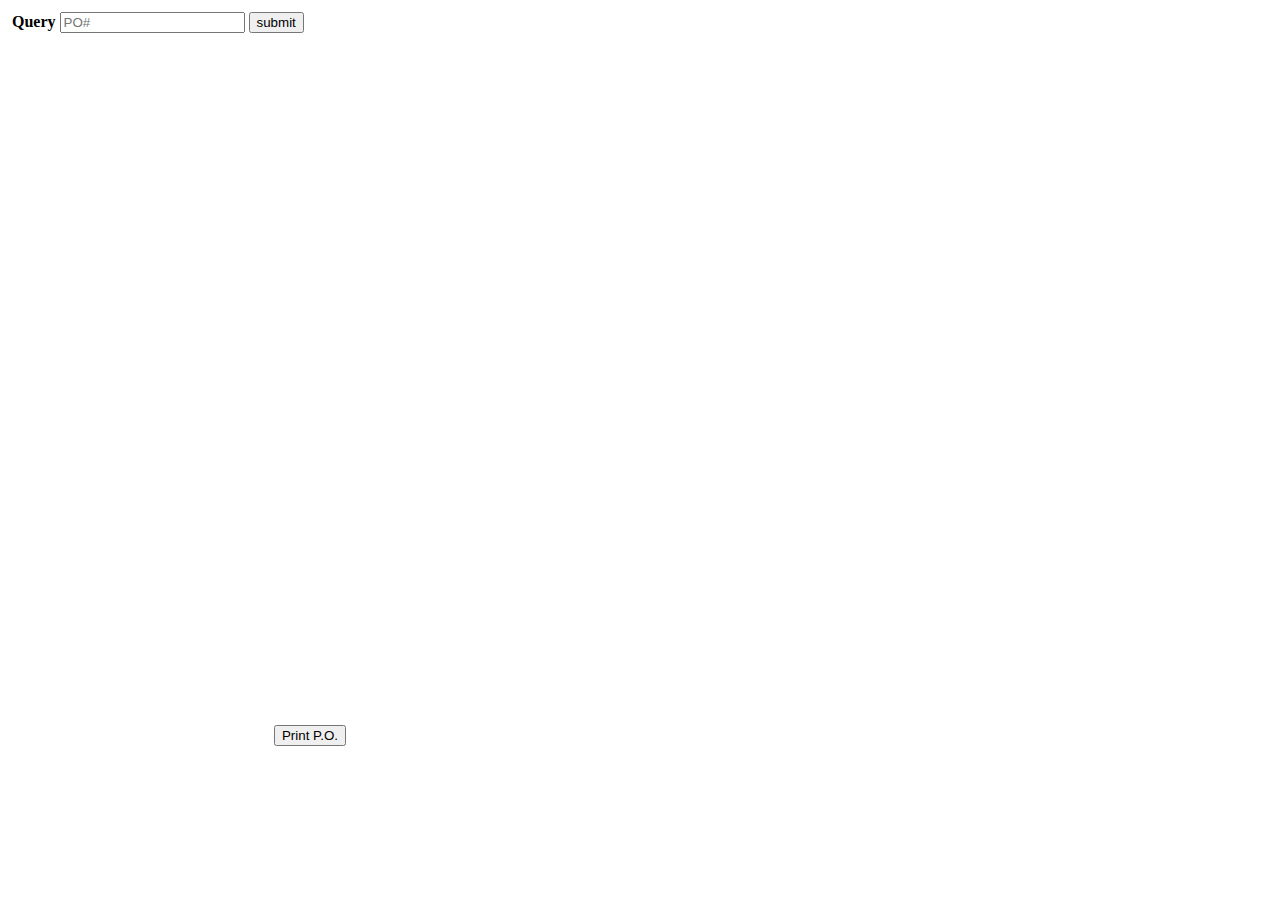
<file: PO/QueryPO.html>
<!DOCTYPE html>
<html>

<head>
    <title>Query PO</title>

</head>

<body>
    <div class="tab2">
        <table cellpadding="0">
            <tr>
                <th>
                    <div>
                        <iframe src="Query.html" width="600" height="23" frameborder="0" marginheight="0" marginwidth="0" scrolling="no">
                        </iframe>
                    </div>
                </th>
            </tr>
            <tr>
                <th>
                    <div>
                        <iframe id="zel" src="https://docs.google.com/spreadsheets/d/1xGaX6h5-QPCzwQwxIz_jAEixde0Y9JNKBS42V3lmw3Y/htmlembed/sheet?gid=1019796294&range=A1:G32" width="600" height="680" frameborder="0" marginheight="0" marginwidth="0" scrolling="no">
                        </iframe>
					</div>   
                </th>
            </tr>
            <tr>
                <th>
                    <button onclick="myFunction()">Print P.O.</button>
                    <script>
                        function myFunction() {
  window.print();
}
						window.setInterval("reloadIFrame();", 3000);

                        function reloadIFrame() {
                            var frameHolder = document.getElementById('zel');
                            frameHolder.src = "https://docs.google.com/spreadsheets/d/1xGaX6h5-QPCzwQwxIz_jAEixde0Y9JNKBS42V3lmw3Y/htmlembed/sheet?gid=1019796294&range=A1:G32"
                        }
                    </script>
                </th>
            </tr>    
        </table>

    </div>
</body>
</html>
</file>
